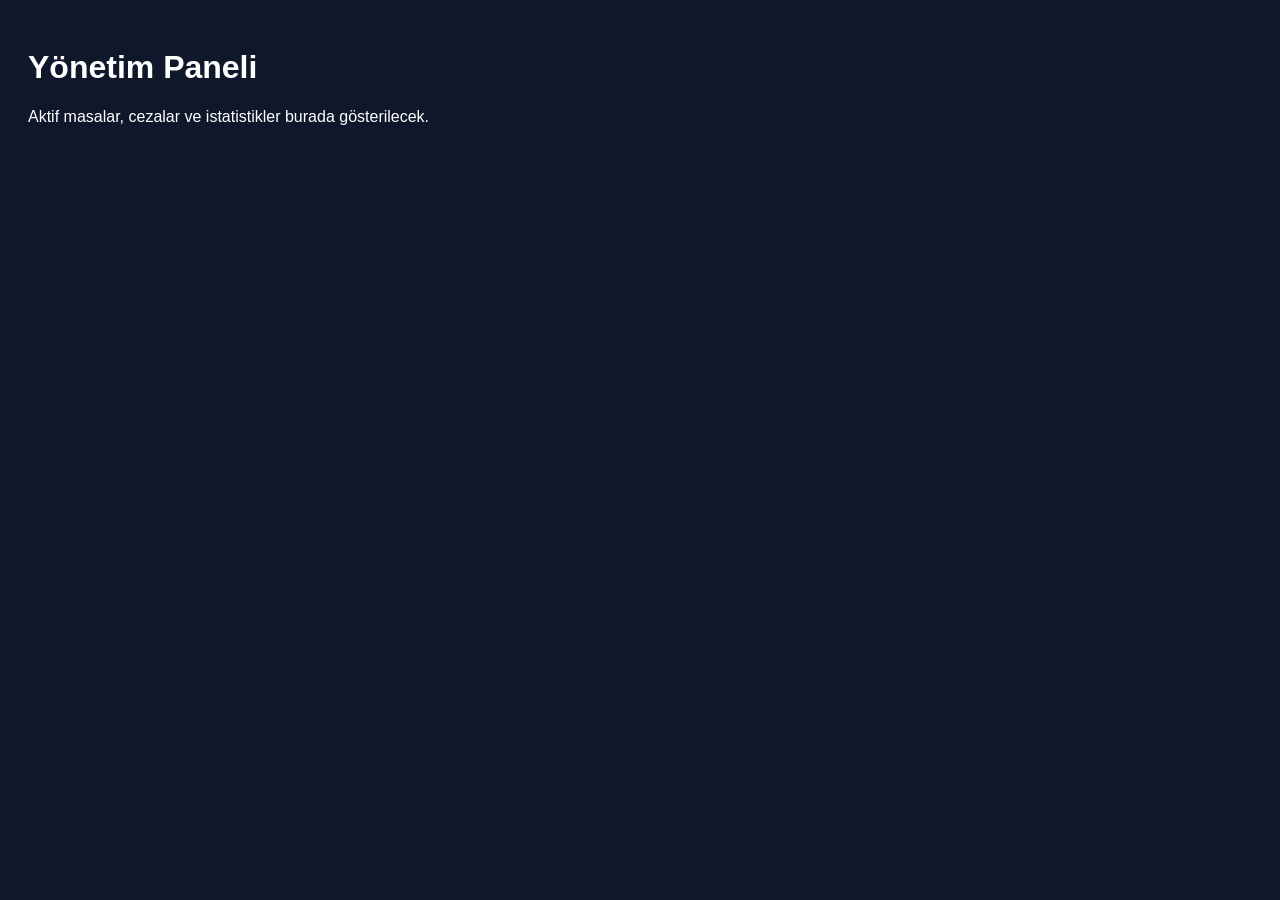
<file: admin.html>
<!DOCTYPE html><html><head><meta charset="utf-8"><title>Admin</title><link rel="stylesheet" href="style.css"></head><body><h1>Yönetim Paneli</h1><p>Aktif masalar, cezalar ve istatistikler burada gösterilecek.</p></body></html>
</file>
<file: style.css>
body{font-family:Arial;background:#0f172a;color:#fff;padding:20px}#clock{font-size:24px;margin:10px 0}.card{background:#1e293b;padding:12px;border-radius:10px}
</file>
